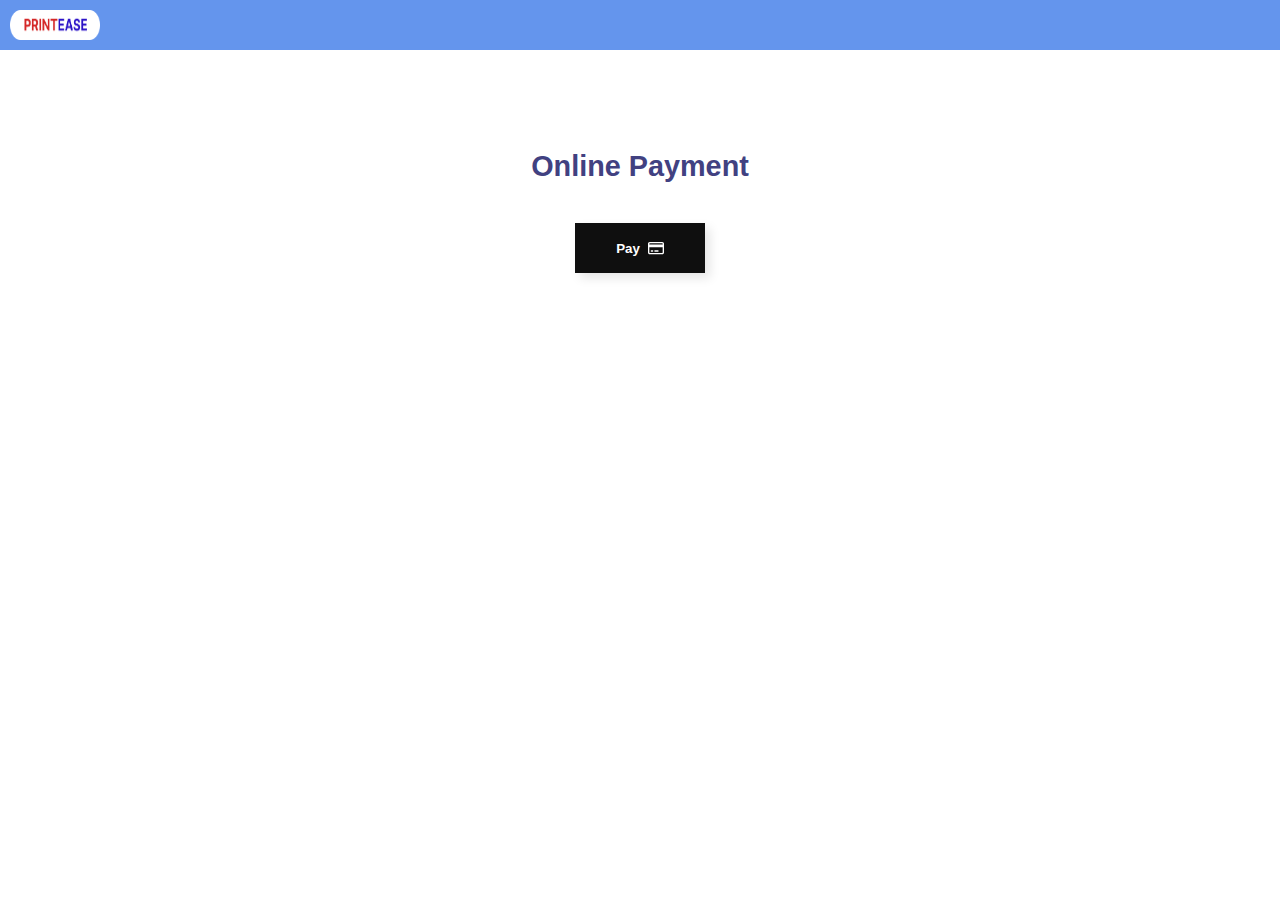
<file: student/printOrder/online/index.html>
<!DOCTYPE html>
<html lang="en">
<head>
    <meta charset="utf-8">
    <meta name="viewport" content="width=device-width, initial-scale=1">
    <link href="https://cdn.jsdelivr.net/npm/bootstrap@5.3.0-alpha3/dist/css/bootstrap.min.css" rel="stylesheet" integrity="sha384-KK94CHFLLe+nY2dmCWGMq91rCGa5gtU4mk92HdvYe+M/SXH301p5ILy+dN9+nJOZ" crossorigin="anonymous">
    <title>Online-payment</title>
    <link href="./index.css" rel="stylesheet">
</head>
<body>
    <div class="navbar">
        <img class="image" src="../../../images/logo.png" alt="Printease" width="90" height="40">
      </div>
    <div class="main">
        <h1>Online Payment</h1>
        <button class="Btn" onclick="openpopup()">
            Pay
            <svg class="svgIcon" viewBox="0 0 576 512"><path d="M512 80c8.8 0 16 7.2 16 16v32H48V96c0-8.8 7.2-16 16-16H512zm16 144V416c0 8.8-7.2 16-16 16H64c-8.8 0-16-7.2-16-16V224H528zM64 32C28.7 32 0 60.7 0 96V416c0 35.3 28.7 64 64 64H512c35.3 0 64-28.7 64-64V96c0-35.3-28.7-64-64-64H64zm56 304c-13.3 0-24 10.7-24 24s10.7 24 24 24h48c13.3 0 24-10.7 24-24s-10.7-24-24-24H120zm128 0c-13.3 0-24 10.7-24 24s10.7 24 24 24H360c13.3 0 24-10.7 24-24s-10.7-24-24-24H248z"></path></svg>
        </button>
        <div class="popup" id="popup">
            <img class="img" src="../../../images/tick.png">
            <h2>SUCCESS</h2>
            <p>
                Payment successfull
            </p>
            <a href="../../index.html"><button type="button">Home</button></a>
        </div>
    </div>
</body>
<script src="./script.js"></script>
</html>
</file>
<file: student/printOrder/online/index.css>
body {
  font-family: 'Poppins', sans-serif;
  margin: 0;
  padding: 0;
  background-size: cover;
  background-position:center;
  justify-content: center;
}
.navbar {
  display: flex;
  justify-content: space-between;
  align-items: center;
  background-color: cornflowerblue;
  color: #fff;
  padding: 10px;
}

.image {
  height: 30px;
  margin-right: 5px;
}

.navbar a {
  font-size: 1.2rem;
  text-decoration: none;
}

.navbar ul {
  list-style: none;
  display: flex;
  gap: 1rem;
}

.navbar ul a {
  color: #fff;
  font-size: 0.9rem;
  font-weight: 600;
}

.navbar ul a:hover {
  border-bottom: 2px solid;
}

.main h1 {
  font-family: 'Poppins', sans-serif;
  font-size: 1.8rem;
  font-weight: bold;
  color: #414181;
  text-align: center;
  margin-top: 30px;
}
.main{
  max-width: 75%;
  margin: 60px auto;
  padding: 10px;
  border-radius: 10px;
  background-color: #ffffffd5;
  box-sizing: border-box;
}
.Btn {
  width: 130px;
  height: 50px;
  margin: 0 auto;
  margin-top: 40px;
  display: flex;
  align-items: center;
  justify-content: center;
  background-color: rgb(15, 15, 15);
  border: none;
  color: white;
  font-weight: 600;
  gap: 8px;
  cursor: pointer;
  box-shadow: 5px 5px 10px rgba(0, 0, 0, 0.103);
  position: relative;
  overflow: hidden;
  transition-duration: .3s;
}


.svgIcon {
  width: 16px;
}

.svgIcon path {
  fill: white;
}

.Btn::before {
  width: 130px;
  height: 130px;
  position: absolute;
  content: "";
  background-color: white;
  border-radius: 50%;
  left: -100%;
  top: 0;
  transition-duration: .3s;
  mix-blend-mode: difference;
}

.Btn:hover::before {
  transition-duration: .3s;
  transform: translate(100%,-50%);
  border-radius: 0;
}

.Btn:active {
  transform: translate(5px,5px);
  transition-duration: .3s;
}
.popup img {
height: 100px;
margin-right: 5px;
}
.popup{
  width:400px;
  background: #fff;
  border-radius: 6px;
  position:absolute;
  top:50%;
  left: 50%;
  transform:translate(-50%,-50%);
  text-align: center;
  padding: 0 30px 30px;
  color:#333;
  border-radius: 10px;
  background-color: #fff;
  box-shadow: 0 2px 4px rgba(0, 0, 0, 0.1);
  box-sizing: border-box;
  box-shadow: 0 2px 4px rgba(0, 0, 0, 0.1);
  visibility: hidden;
  transition: transform 0.4s,top 0.4s;
}

.popup h2{
  font-size: 38px;
  font-weight: 500;
  margin: 30px 0 10px;
}
.popup button{
  width: 100%;
  margin-top: 50px;
  padding: 10px 0;
  background: #6fd649;
  color: #fff;
  border: 0;
  outline: none;
  font-size: 18px;
  border-radius: 4px;
  cursor: pointer;
  box-shadow: 0 5px 4px rgba(0, 0, 0, 0.2);
}
.open-popup{
visibility: visible;
top:40%;
}
</file>
